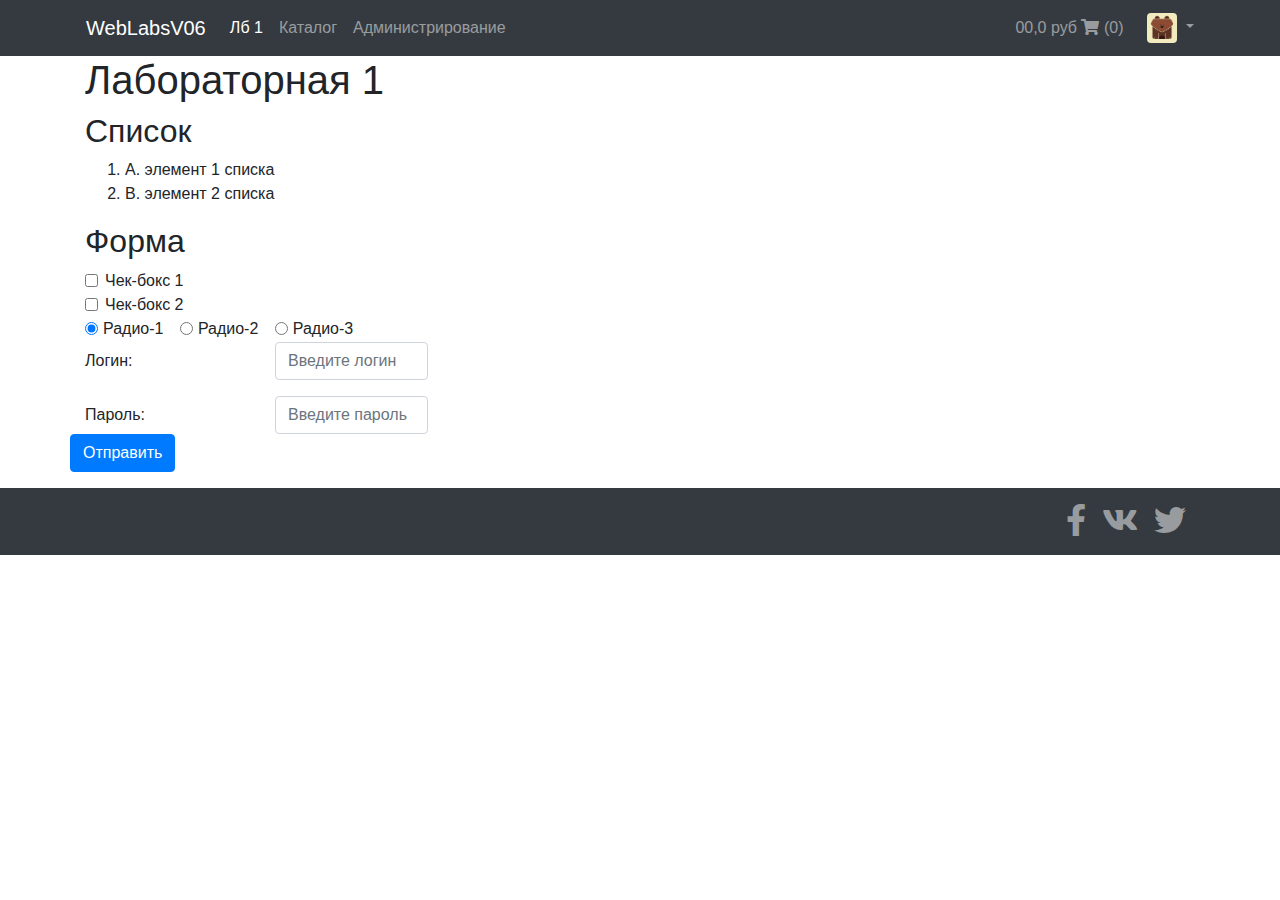
<file: WEB_953501_MALETS/wwwroot/htmlpage.html>
﻿<!DOCTYPE html>
<html lang="ru">
<head>
    <meta charset="utf-8" />
    <title></title>
    <link href="lib/bootstrap/dist/css/bootstrap.css" rel="stylesheet" />
    <link href="lib/font-awesome/css/all.css" rel="stylesheet" />
    <link href="css/site.css" rel="stylesheet" />
</head>
<body>
    <header>
        <nav class="container navbar navbar-expand-md navbar-dark bg-dark">
            <a class="navbar-brand" href="#">WebLabsV06</a>
            <div class="navbar-nav">
                <a class="nav-item nav-link active" href="#">Лб 1</a>
                <a class="nav-item nav-link" href="#">Каталог</a>
                <a class="nav-item nav-link" href="#">Администрирование</a>
            </div>
            <a href="#" class="navbar-text ml-auto">
                00,0 руб <i class="fas fa-shopping-cart nav-color"></i> (0)

            </a>
            <div class="dropdown ml-4 nav-color">
                <div class="dropdown-toggle" id="dropdownMenuButton"
                     data-toggle="dropdown" aria-haspopup="true"
                     aria-expanded="false">
                    <img src="images/avatar.jpg" width="30"
                         alt="User" class="rounded" />
                </div>
                <div class="dropdown-menu"
                     aria-labelledby="dropdownMenuButton">
                    <div class="dropdown-item-text">
                        <img src="images/avatar.jpg" width="50"
                             alt="User" class="rounded" />
                        user@mail.ru
                    </div>
                    <div class="dropdown-divider"></div>
                    <a class="dropdown-item" href="#">Мои товары</a>
                    <a class="dropdown-item" href="#">Log off</a>
                </div>
            </div>
        </nav>
    </header>
    <main class="container">
        <h1>Лабораторная 1</h1>
        <h2>Список</h2>
        <ol>
            <li>A. элемент 1 списка</li>
            <li>B. элемент 2 списка</li>
        </ol>
        <h2>Форма</h2>
        <form method="post">
            <div class="form-check">
                <input class="form-check-input" type="checkbox" id="gridCheck1">
                <label class="form-check-label" for="gridCheck1">
                    Чек-бокс 1
                </label>
            </div>
            <div class="form-check">
                <input class="form-check-input" type="checkbox" id="gridCheck2">
                <label class="form-check-label" for="gridCheck2">
                    Чек-бокс 2
                </label>
            </div>

            <div class="form-check-inline">
                <input class="form-check-input" type="radio" name="gridRadios1" id="gridRadios1" value="option1" checked>
                <label class="form-check-label" for="gridRadios1">
                    Радио-1
                </label>
            </div>
            <div class="form-check-inline">
                <input class="form-check-input" type="radio" name="gridRadios1" id="gridRadios2" value="option2">
                <label class="form-check-label" for="gridRadios2">
                    Радио-2
                </label>
            </div>
            <div class="form-check-inline">
                <input class="form-check-input" type="radio" name="gridRadios1" id="gridRadios3" value="option3">
                <label class="form-check-label" for="gridRadios3">
                    Радио-3
                </label>
            </div>
            <div class="form-group row">
                <label for="inputLogin" class="col-sm-2 col-form-label">Логин:</label>
                <div class="col-sm-10">
                    <input type="text" class="col-sm-2 form-control" id="inputLogin" placeholder="Введите логин">
                </div>
            </div>
            <div class="form-group row">
                <label for="inputPassword" class="col-sm-2 col-form-label">Пароль:</label>
                <div class="col-sm-10">
                    <input type="password" class="col-sm-2 form-control" id="inputPassword" placeholder="Введите пароль">
                </div>
                <button type="submit" class="btn btn-primary md-3">Отправить</button>
            </div>
        </form>
    </main>
    <footer>    
        <div class="container navbar navbar-dark navbar-expand-md bg-dark">
            <div class="navbar-nav ml-auto">
                <a class="nav-item nav-link" href="http://www.facebook.com">
                    <i class="fab fa-facebook-f fa-2x"></i>
                </a>

                <a class="nav-item nav-link" href="http://www.vk.com">
                    <i class="fab fa-vk fa-2x"></i>
                </a>
                <a class="nav-item nav-link" href="http://www.twitter.com">
                    <i class="fab fa-twitter fa-2x"></i>
                </a>
            </div>
        </div>
    </footer>

    <script src="lib/jquery/dist/jquery.js"></script>
    <script src="lib/bootstrap/dist/js/bootstrap.bundle.js"></script>
</body>
</html>
</file>
<file: WEB_953501_MALETS/wwwroot/css/site.css>
﻿header, footer {
    background-color: #343a40;
}

.nav-color {
    color: rgba(255, 255, 255, 0.5)
}
</file>
